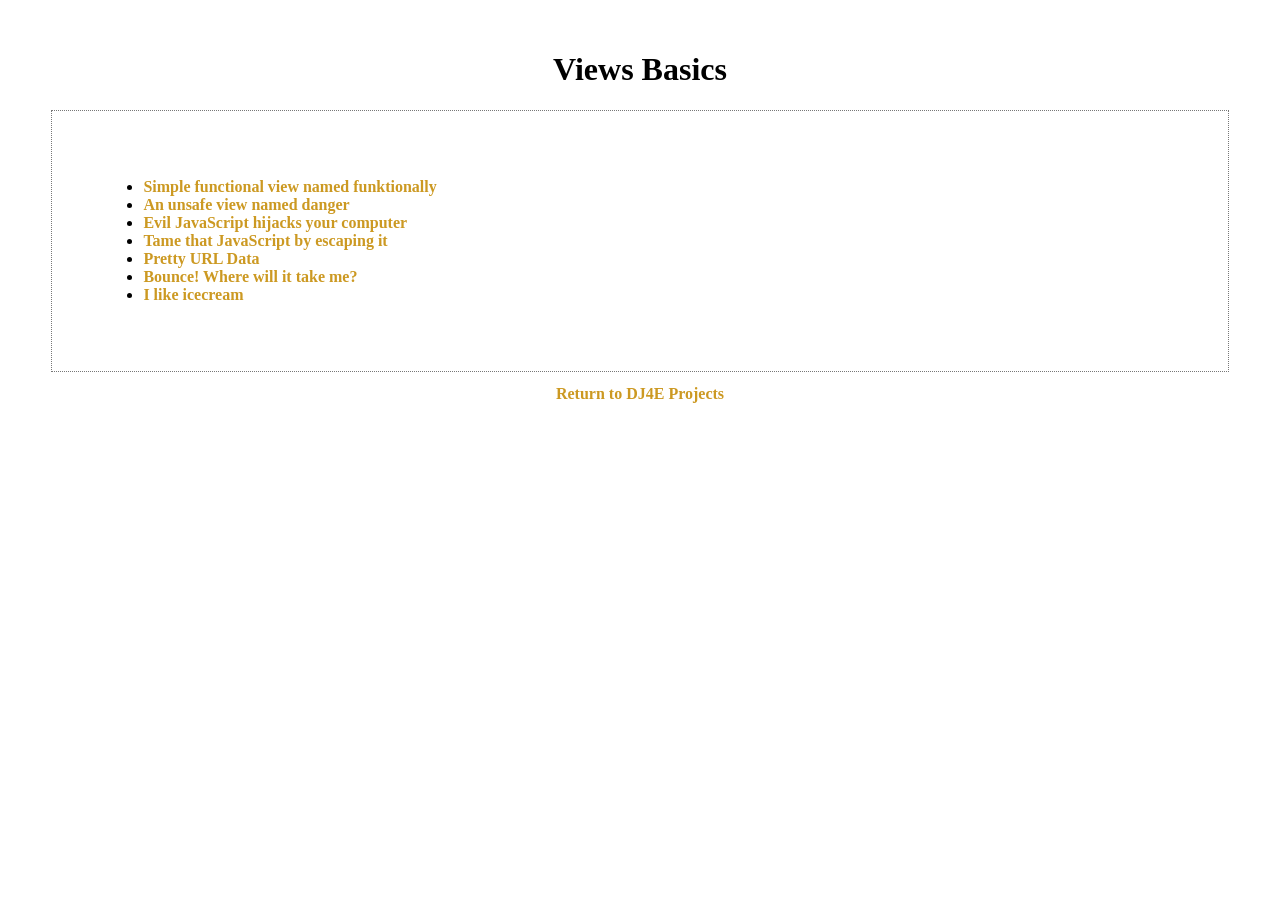
<file: mysite/viewsbasics/templates/viewsbasics/index.html>
<!DOCTYPE html>
<html lang="en">
<head>
<meta charset="utf-8">
<title>Views Basics</title>
<link rel="icon" href="https://ict.gctaa.net/resources/GCTAAfavicon.png">
<style>
body {
    margin: 4vw;
}
main {
    padding: 4vw;
    border: 1px dotted #777;
}
h1, footer {
    text-align: center;
}
footer {
    margin-top: 1vw;
}
a, a:visited {
    text-decoration: none;
    font-weight: bold;
    color: #C92; 
}
main {
  display: grid;
  grid-template-columns: 48vw 48vw;
  grid-template-rows: auto;
}
</style>
</head>
<body>
<h1>Views Basics</h1>

<main>
<ul>
  <li><a href="funktionally">Simple functional view named funktionally</a></li>
  <li><a href="danger?thing=WatchOut">An unsafe view named danger</a></li>
  <li><a href="danger?thing=%3Cscript%3Ealert%28%27Evil%20code%20has%20taken%20your%20computer!%27%29%3B%3C%2Fscript%3EI'm done now ;-)">Evil
  JavaScript hijacks your computer</a></li>
  <li><a href="safer?thing=%3Cscript%3Ealert%28%27Evil%20code%20has%20taken%20your%20computer!%27%29%3B%3C%2Fscript%3E">Tame
  that JavaScript by escaping it</a></li>
  <li><a href="prettyurldata/42">Pretty URL Data</a></li>
  <li><a href="bounce">Bounce! Where will it take me?</a></li>
  <li><a href="icecream">I like icecream</a></li>
</ul>
</main>

<footer>
<a href="/">Return to DJ4E Projects</a>
</footer>

</body>
</file>
